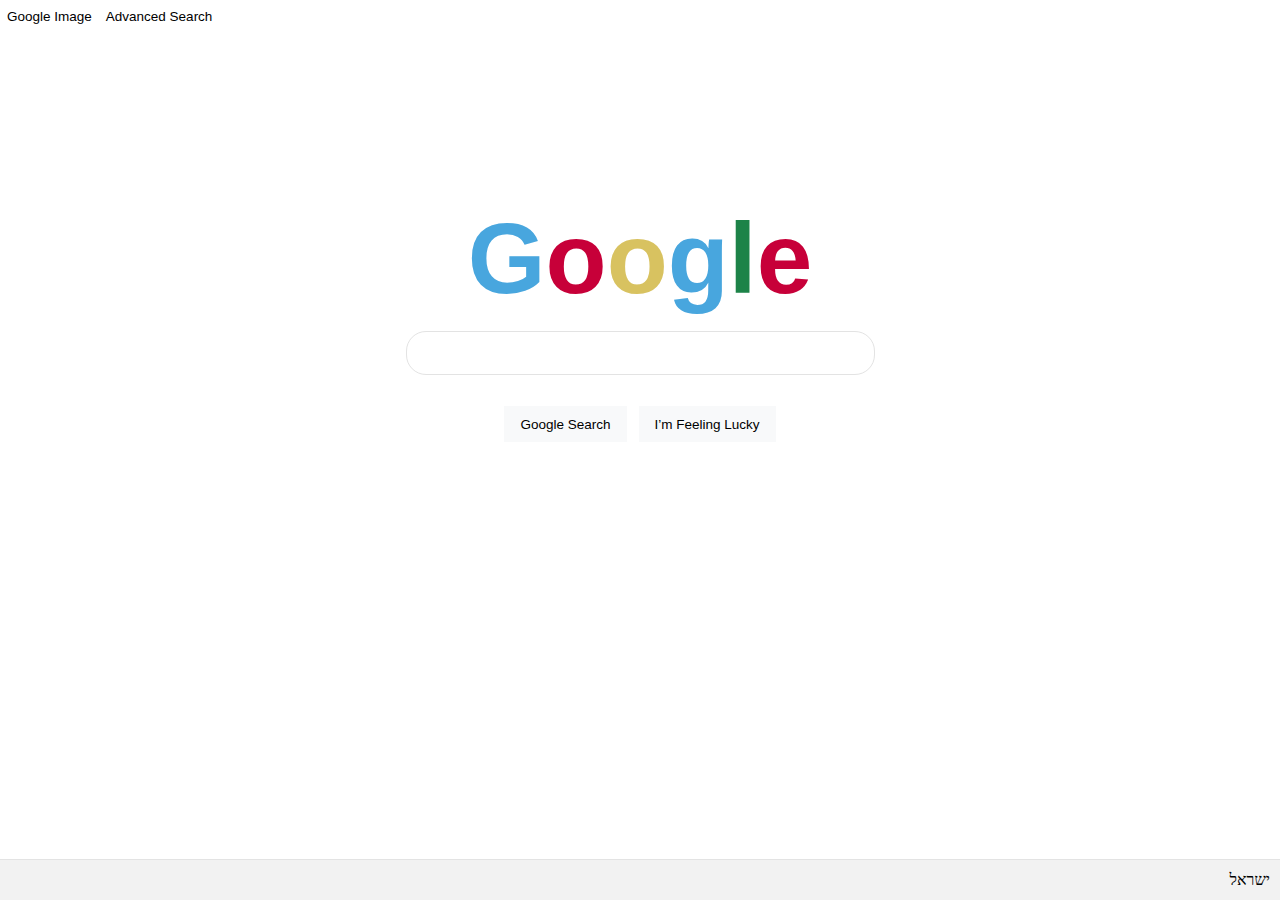
<file: Google Clone/index.html>
<!DOCTYPE html>
<html lang="en">

    <head>
        <title>Google</title>
        <link rel="icon" href="C:\Users\user\Desktop\Web Programming\favicon.png">
        <link rel="stylesheet" href="style.css">
    </head>

    <body>
        <div class='options'>
            <a href="C:\Users\user\Desktop\Web Programming\google_img.html">Google Image</a>
            <a href="C:\Users\user\Desktop\Web Programming\Advanced_search.html">Advanced Search</a>
        </div>


        <h1><font color=#48A6DE>G</font><font color=#C70039>o</font><font color=#D8C260>o</font><font color=#48A6DE>g</font><font color=#1D8348>l</font><font color=#C70039>e</font></h1>

        <form action="https://google.com/search">
            <div>
                <input class="main_search" type="text" name="q" autocomplete="off">
            </div>

            <div>
                <input class='main_button' type="submit" name="btnK" value="Google Search">
                <input class='main_button' type="submit" name="btnI" value="I’m Feeling Lucky">
            </div>
        </form>


        <div>
            <footer>
                <p class='foo'>ישראל</p>
            </footer>
        </div>
    </body>

</html>
</file>
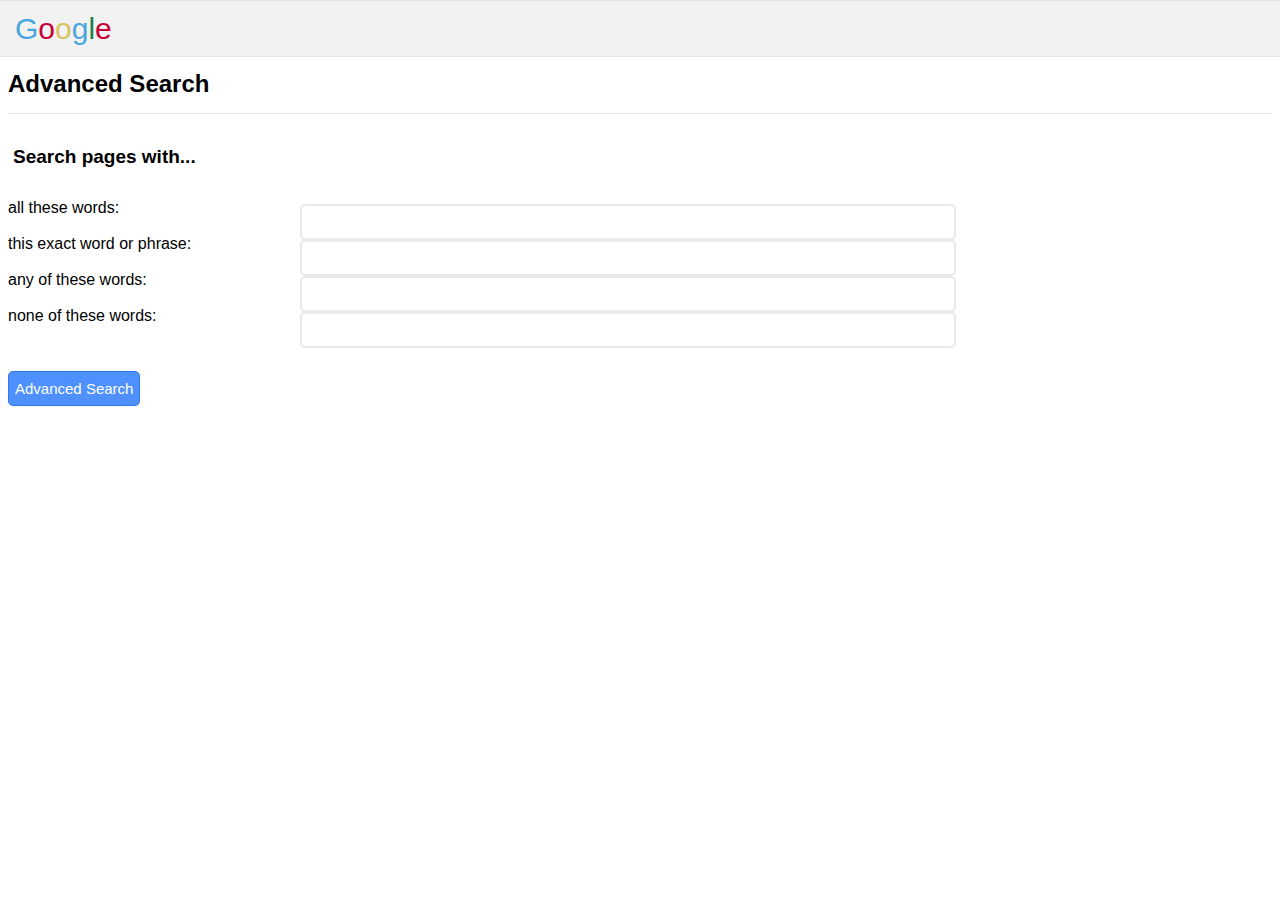
<file: Google Clone/Advanced_search.html>
<!DOCTYPE html>
<html lang="en" dir="ltr">
    <head>
        <meta charset="utf-8">
        <title>Advanced Search</title>
        <link rel="stylesheet" href="style1.css">
    </head>

    <body>
        <div>
            <header>
                <p class='header'><font color=#48A6DE>G</font><font color=#C70039>o</font><font color=#D8C260>o</font><font color=#48A6DE>g</font><font color=#1D8348>l</font><font color=#C70039>e</font></p>
            </header>
        </div>



        <h2>Advanced Search</h2>
        <hr>
        <h5>Search pages with...</h5>

        <form action="https://google.com/search">
            <div class="container">
                <div class="first">
                    <label>all these words:</label>
                    <input class="search" type="text" name="q" autocomplete="off">
                </div>
                <br>

                <div class="second">
                    <label>this exact word or phrase:</label>
                    <input class="search" type="text" name="q" autocomplete="off">
                </div>
                <br>

                <div class="third">
                    <label>any of these words:</label>
                    <input class="search" type="text" name="q" autocomplete="off">
                </div>
                <br>

                <div class="forth">
                    <label>none of these words:</label>
                    <input class="search" type="text" name="q" autocomplete="off">
                </div>
                <br>
            </div>
            <br>
            <button type="submit">Advanced Search</button>

        </form>


    </body>

</html>
</file>
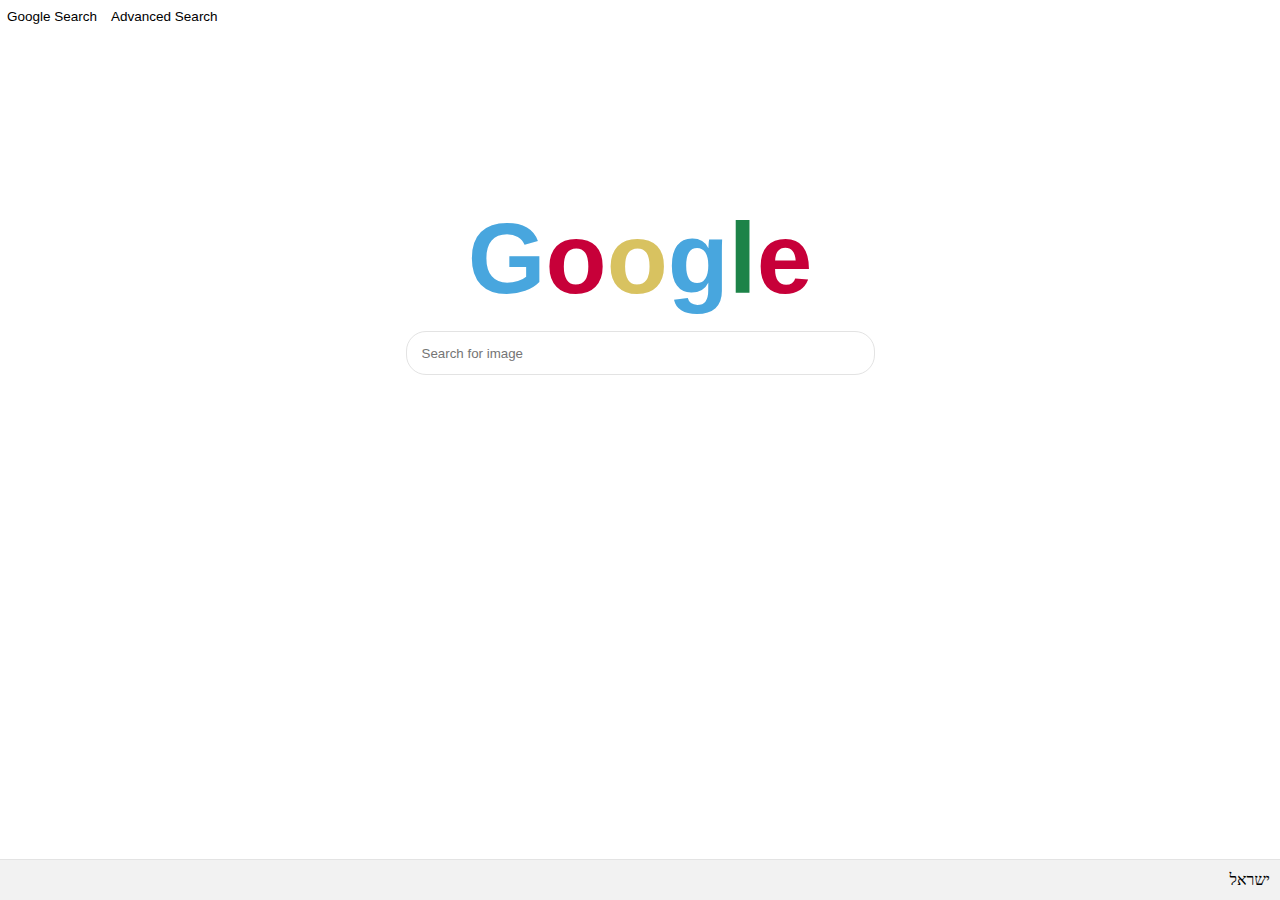
<file: Google Clone/google_img.html>
<!DOCTYPE html>
<html lang="en" dir="ltr">
    <head>
        <meta charset="utf-8">
        <title>Google Image Search</title>
        <link rel="icon" href="C:\Users\user\Desktop\Web Programming\favicon.png">
        <link rel="stylesheet" href="style.css">
    </head>
    <body>

        <div class="options">
            <a href="C:\Users\user\Desktop\Web Programming\index.html">Google Search</a>
            <a href="C:\Users\user\Desktop\Web Programming\Advanced_search.html">Advanced Search</a>
        </div>

        <h1><font color=#48A6DE>G</font><font color=#C70039>o</font><font color=#D8C260>o</font><font color=#48A6DE>g</font><font color=#1D8348>l</font><font color=#C70039>e</font></h1>

        <form action="http://www.google.com/images?">
            <div >
                <input class="main_search" type="text" name="q" autocomplete="off" placeholder="Search for image">
            </div>
        </form>

        <div>
            <footer>
                <p class='foo'>ישראל</p>
            </footer>
        </div>
    </body>
</html>
</file>
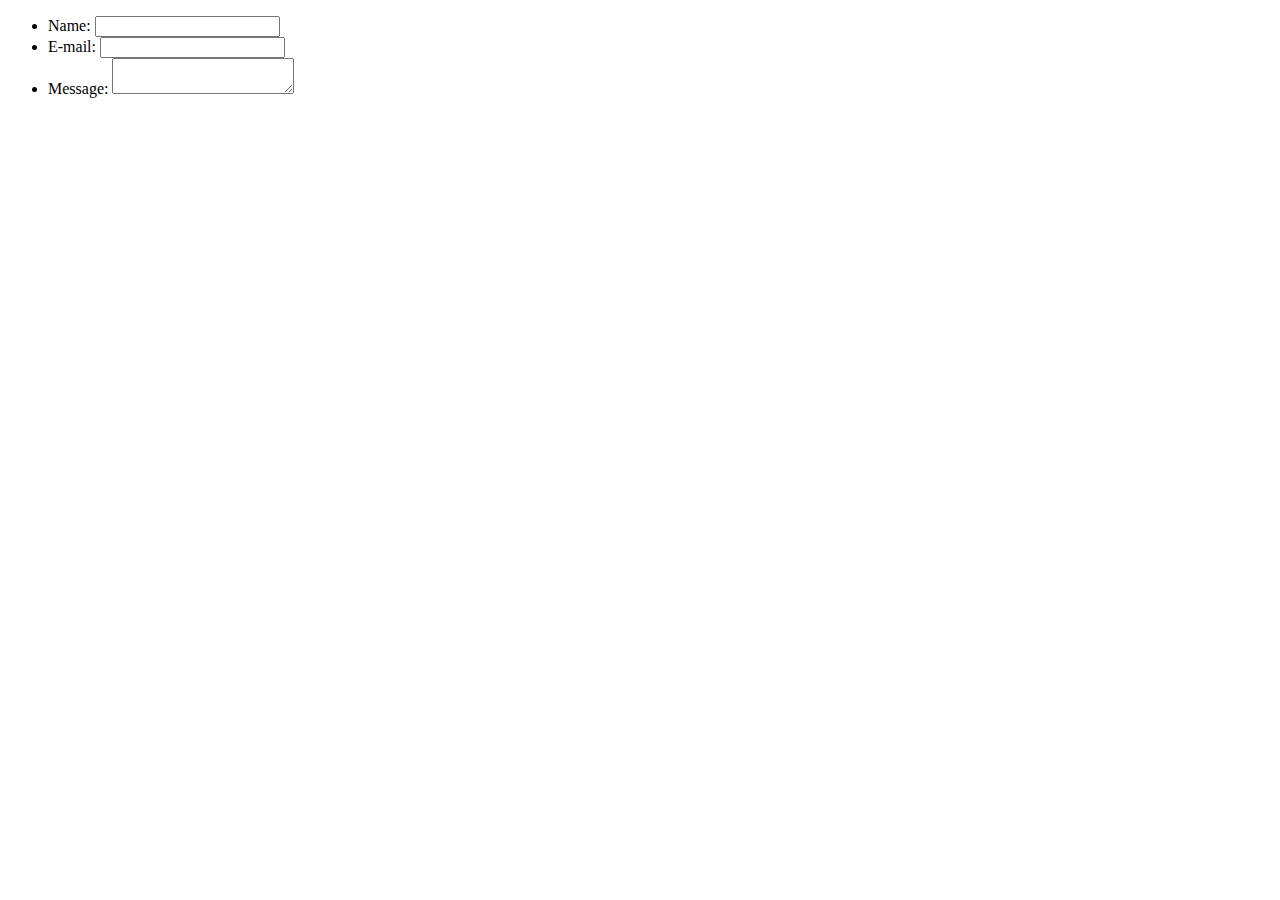
<file: Google Clone/try.html>
<!DOCTYPE html>
<html lang="en" dir="ltr">
    <head>
        <meta charset="utf-8">
        <title></title>
    </head>
    <body>
        <form action="/my-handling-form-page" method="post">
            <ul>
                <li>
                    <label for="name">Name:</label>
                    <input type="text" id="name" name="user_name">
                </li>
                <li>
                    <label for="mail">E-mail:</label>
                    <input type="email" id="mail" name="user_email">
                </li>
                <li>
                    <label for="msg">Message:</label>
                    <textarea id="msg" name="user_message"></textarea>
                </li>
            </ul>
        </form>
    </body>
</html>
</file>
<file: Google Clone/style.css>
body {
    text-align: center;
    height: 100%;
    margin: 0px;
    padding: 0px;
}

div.options {
    text-align: left;
    margin-left: 7px;
    margin-top: 7px;
}

input.main_search {
    width: 450px;
    height: 40px;
    background: white;
    border: 1px solid #E3E3E3;
    border-radius: 20px;
    box-shadow: 2px;
    margin: 0 auto;
    position: center;
    display: inline-block;
    outline: none;
    padding-left: 15px;
    margin-bottom: 20px;

}

h1 {
    color: red;
    font-size: 100px;
    text-align: center;
    font-family: 'Trebuchet MS', sans-serif;
    padding-top: 109px;
    margin-bottom: 15px;
}



 a {
     color: black;
     text-decoration: none;
     font-family: 'Trebuchet MS', sans-serif;
     padding-right: 10px;
     font-size: 13.5px;
 }
a:link {
    text-decoration: none;
    color: black;
}

a:hover {
    text-decoration: none;
    color: #ffcc00;

}

a:active {
    text-decoration: none;
    color: black;
}

input.main_button {
    border: none;
    background-color: #f8f9fa;
    margin: 11px 4px;
    padding: 0 16px;
    line-height: 27px;
    height: 36px;
    min-width: 54px;
    cursor: pointer;
    font-size: 13.5px;
    font-family: 'Trebuchet MS', sans-serif;
}

input[type='submit'].main_button:hover {
    transition-duration: 0.4s;
    border: 1px solid #E3E3E3;
}

footer {
    display: flex;
    width: 100%;
    height: 40px;
    position: fixed;
    bottom: 0;
    left: 0;
    right: 0;
    background: #f2f2f2;
    border-top: 1px solid #E3E3E3;
    justify-content: flex-end;
    align-items: center;
}

p.foo {
    padding-right: 10px;
    text-align: right;
}
</file>
<file: Google Clone/style1.css>
body{
    margin-top: 70px;
    font-family: 'Trebuchet MS', sans-serif;
}

h2 {
    margin-bottom: 15px;
}

hr {
    border: none;
    height: 1px;
    background-color: #E7E7E7;
    margin-top: 0px;
}

header {
    padding-left: 15px;
    background: #f2f2f2;
    border-top: 1px solid #E3E3E3;
    width: 100%;
    height: 55px;
    display: flex;
    position: fixed;
    top: 0;
    left: 0;
    right: 0;
    border-bottom: 1px solid #E3E3E3;
    justify-content: flex-start;
    align-items: center;
}

p.header {
    font-size: 30px;
}

h5 {
    font-size: 19px;
    font-weight: bolder;
    margin-left: 5px;
}

button {
    font-size: 15px;
    color: #fff;
    font-weight: 100px;
    background-color: #4d90fe;
    border: 1px solid #3079ed;
    border-radius: 5px;
    line-height: 100%;
    height: 35px;
    float: left;
    margin: 10px 0;

}

button:active {
    border: none;
}

input {
    margin: 5px 5px 5px 0px;
    width: 50%;
    height: 30px;
    border-radius: 5px;
    border: 2px solid #EAEAEA;
    padding-left: 10px;
    position: fixed;
    left: 300px;
}

input:hover {
    border-color: #85B0E1;
}

input:focus {
    border-color: #85B0E1;
}
</file>
